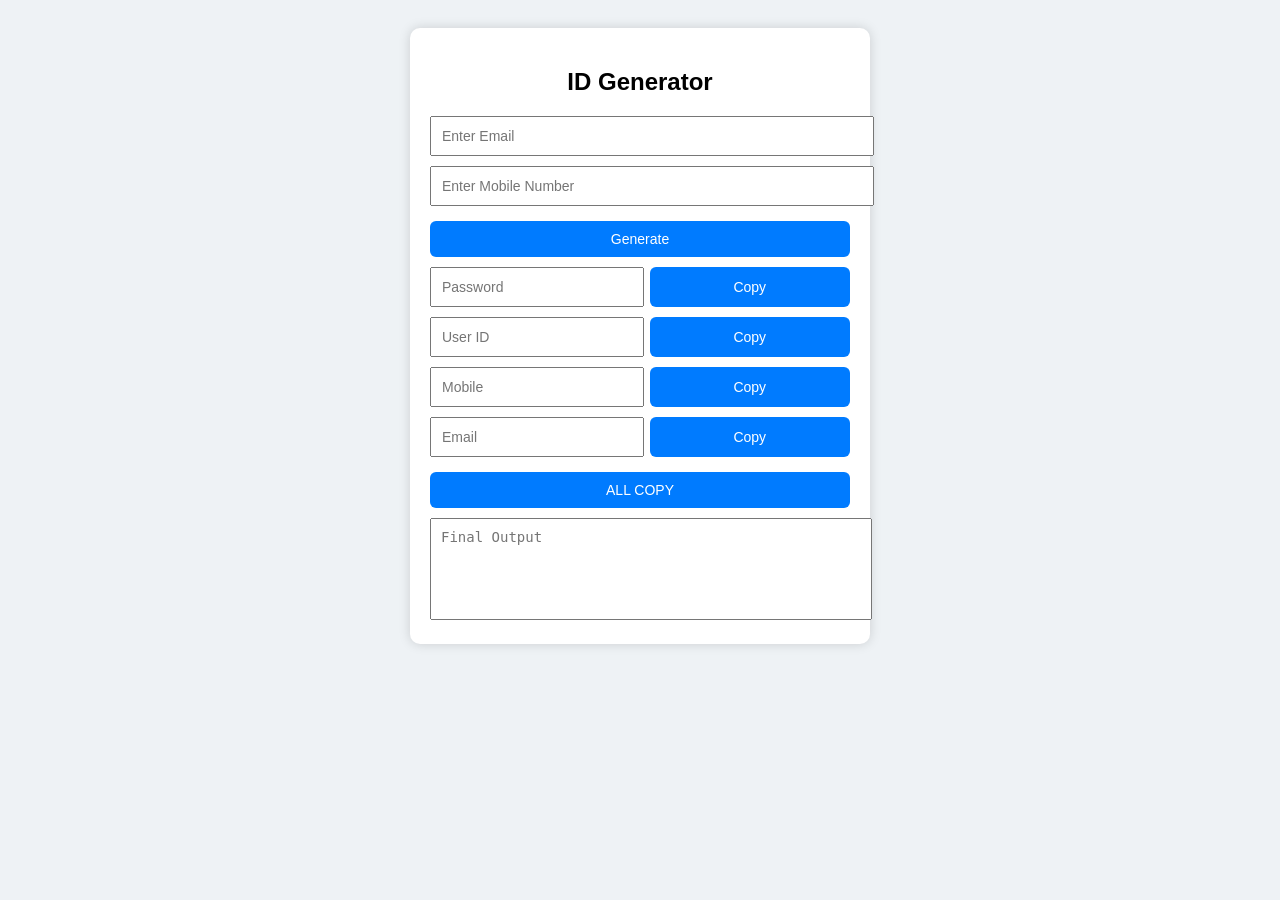
<file: index.html>
<!DOCTYPE html>
<html lang="en">
<head>
<meta charset="UTF-8">
<meta name="viewport" content="width=device-width, initial-scale=1.0">
<title>ID Generator</title>
<link rel="stylesheet" href="./style.css">
</head>
<body>

<div class="container">
  <h2>ID Generator</h2>

  <input type="email" id="email" placeholder="Enter Email">
  <input type="text" id="mobile" placeholder="Enter Mobile Number">

  <button class="gen" onclick="generate()">Generate</button>

  <div class="row">
    <input id="pass" readonly placeholder="Password">
    <button onclick="copyText(this,'pass')">Copy</button>
  </div>

  <div class="row">
    <input id="userid" readonly placeholder="User ID">
    <button onclick="copyText(this,'userid')">Copy</button>
  </div>

  <div class="row">
    <input id="phone" readonly placeholder="Mobile">
    <button onclick="copyText(this,'phone')">Copy</button>
  </div>

  <div class="row">
    <input id="mailout" readonly placeholder="Email">
    <button onclick="copyText(this,'mailout')">Copy</button>
  </div>

  <button class="all" onclick="copyAll(this)">ALL COPY</button>

  <!-- Final / Remote Output (Password excluded) -->
  <textarea id="final" readonly placeholder="Final Output"></textarea>
</div>

<script src="./script.js"></script>
</body>
</html>
</file>
<file: style.css>
body{
  background:#eef2f5;
  font-family:Arial, sans-serif;
  display:flex;
  justify-content:center;
  padding:20px;
}
.container{
  background:#fff;
  width:100%;
  max-width:420px;
  padding:20px;
  border-radius:10px;
  box-shadow:0 0 12px rgba(0,0,0,.15);
}
h2{
  text-align:center;
  margin-bottom:10px;
}
input, textarea, button{
  width:100%;
  padding:10px;
  margin-top:10px;
  font-size:14px;
}
.row{
  display:flex;
  gap:6px;
}
button{
  background:#007bff;
  color:#fff;
  border:none;
  cursor:pointer;
  border-radius:6px;
}
button.copied{
  background:#28a745;
}
.gen, .all{
  margin-top:15px;
}
textarea{
  height:80px;
  resize:none;
}
</file>
